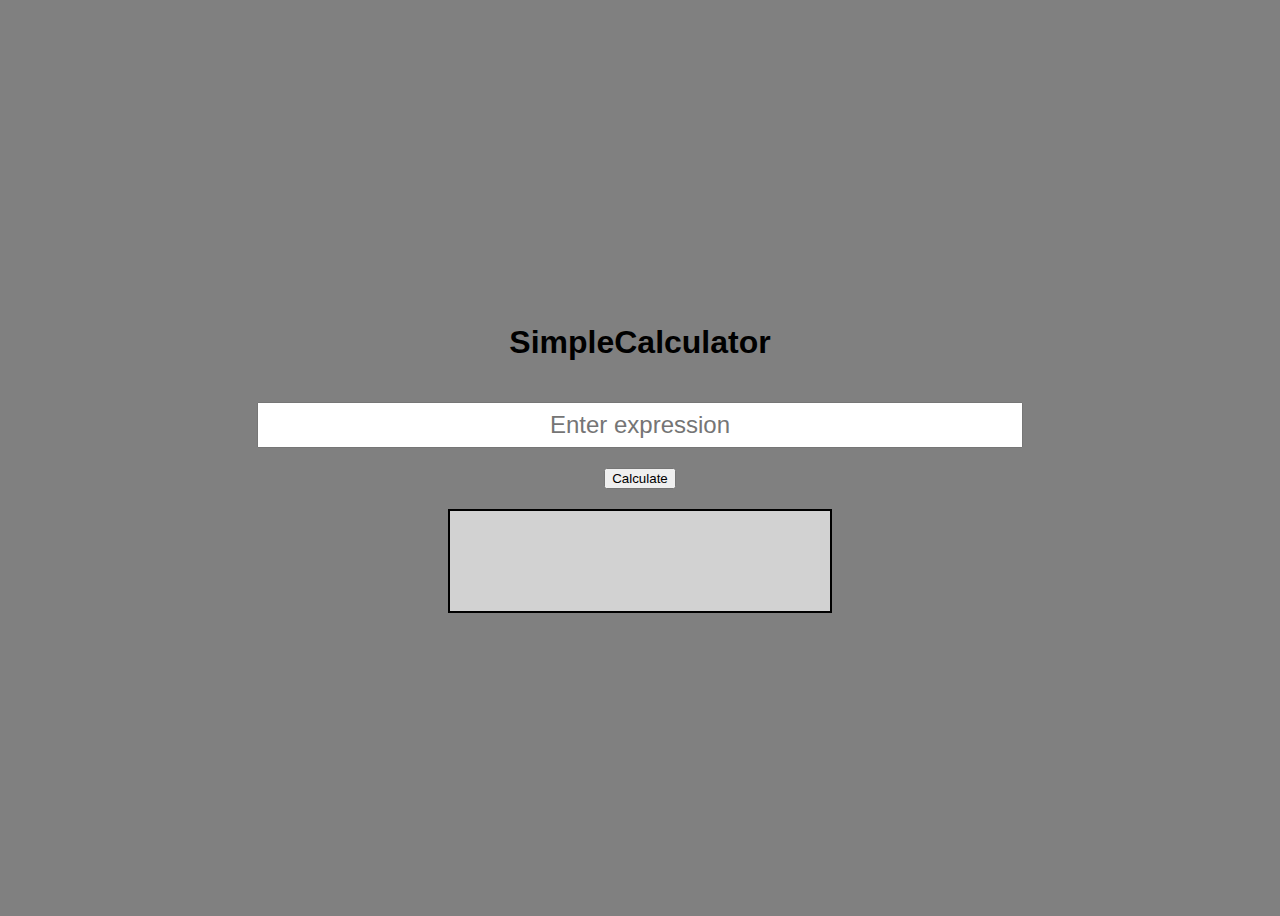
<file: index.html>
<!DOCTYPE html>
<html lang="en">
<head>
    <meta charset="UTF-8">
    <meta name="viewport" content="width=device-width, initial-scale=1.0">
    <link rel="stylesheet" href="style.css">
    <title>SIMPLE_Calculator</title>
</head>
<h1>SimpleCalculator</h1>
<script src="script.js">
</script>
<body>
<input type="text" id="expression" placeholder="Enter expression">
<button  id="calc" onclick="calculate()">Calculate</button>
<div id ="box">
<h2 id="result"></h2>
</div>

</body>
</html>
</file>
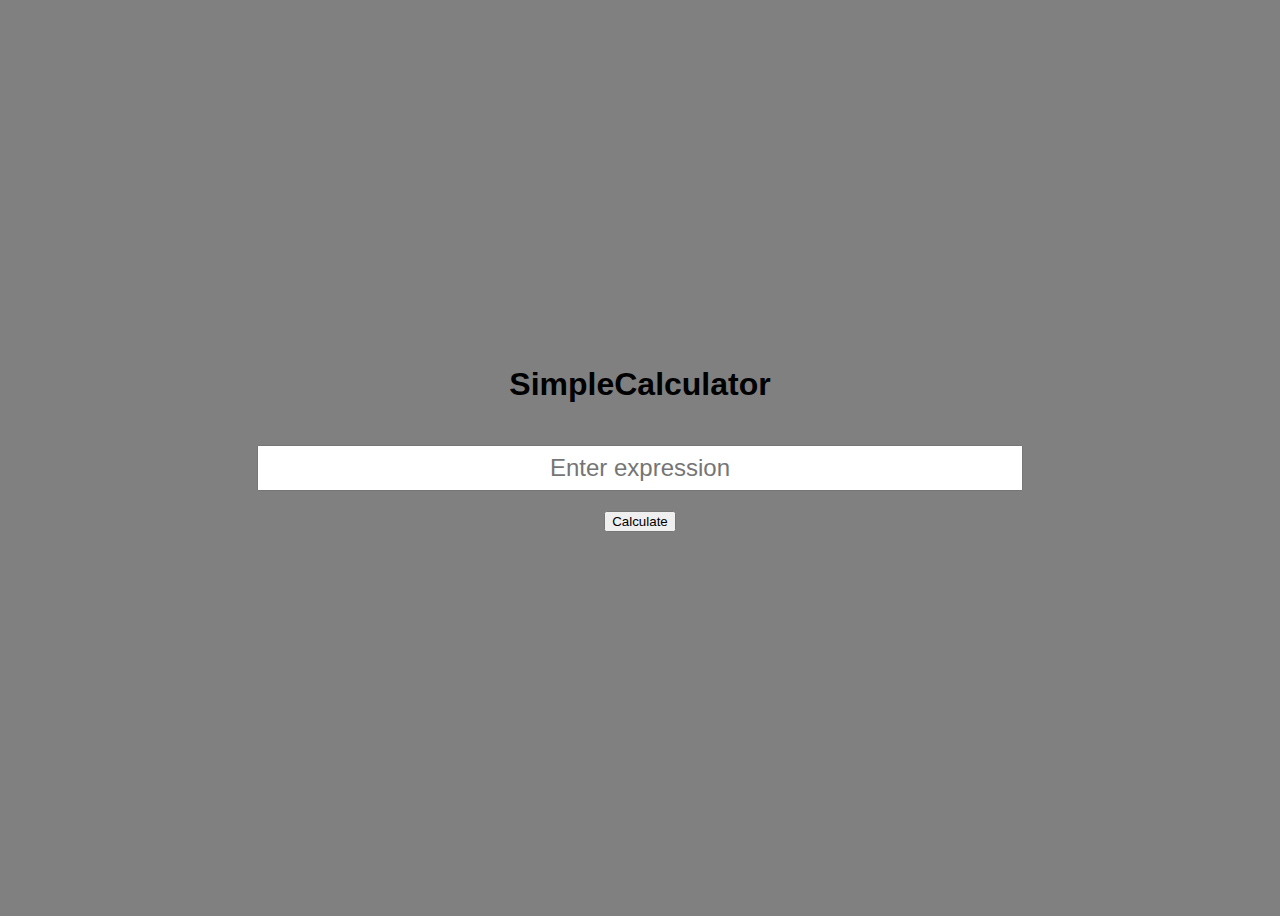
<file: calculator/index.html>
<!DOCTYPE html>
<html lang="en">
<head>
    <meta charset="UTF-8">
    <meta name="viewport" content="width=device-width, initial-scale=1.0">
    <link rel="stylesheet" href="style.css">
    <title>SIMPLE_Calculator</title>
</head>
<h1>SimpleCalculator</h1>
<script src="script.js">
</script>
<body>
<input type="text" id="expression" placeholder="Enter expression">
<button  id="calc" onclick="calculate()">Calculate</button>
<h2 id="result"></h2>

</body>
</html>
</file>
<file: style.css>
body {
  font-family: Arial;
  display: flex;
  flex-direction: column;
  align-items: center;   
  justify-content: center; 
  height: 100vh;    
  background-color: gray;
}    

h1 {
  text-align: center;
}

#expression {
  width: 60%;
  height: 40px;
  font-size: 24px;
  text-align: center;
  display: block;         
  margin: 20px auto;      
}
#box{
  border:solid black 2px;
  width:30%;
  height:100px;
  margin-top:20px;
  background-color:rgba(245, 245, 245, 0.697);
  text-align: center;
}
</file>
<file: calculator/style.css>
body {
  font-family: Arial;
  display: flex;
  flex-direction: column;
  align-items: center;   
  justify-content: center; 
  height: 100vh;    
  background-color: gray;
}    

h1 {
  text-align: center;
}

#expression {
  width: 60%;
  height: 40px;
  font-size: 24px;
  text-align: center;
  display: block;         
  margin: 20px auto;      
}
</file>
